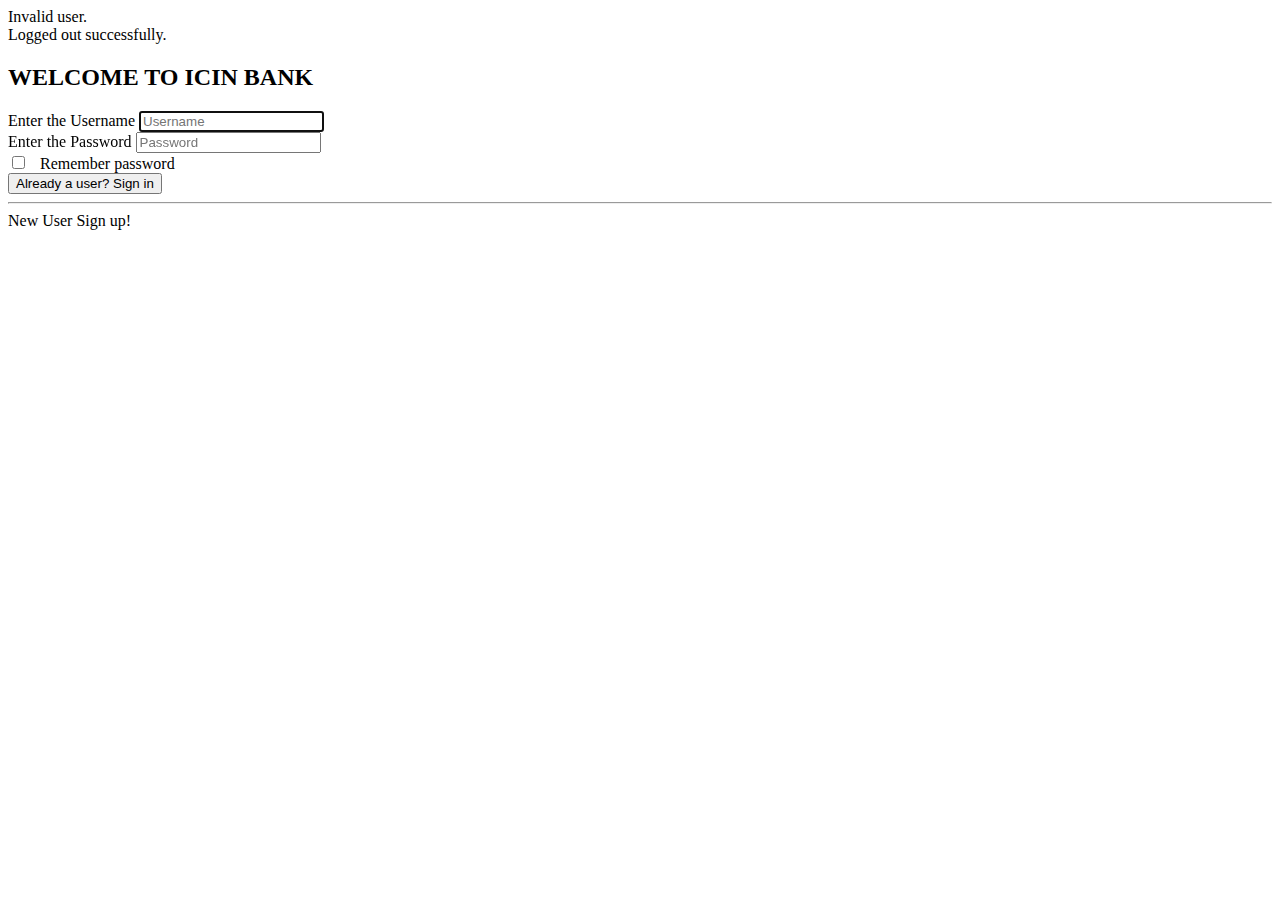
<file: ICINBank1/src/main/resources/templates/index.html>
<!DOCTYPE html>
<html lang="en" xmlns:th="http://www.w3.org/1999/xhtml">
<head th:replace="common/header :: common-header"/>
<body>
<!-- Login Section -->
    <!-- <img class="img-responsive" src="/images/banner.png" alt="banner"/>  -->
    
    <div class="container">
        <div class="row ">
            <div class="main-center ">
                <div class="bg-danger" th:if="${param.error}">
                    Invalid user.
                </div>
                <div class="bg-danger" th:if="${param.logout}">
                    Logged out successfully.
                </div>
                <form class="form-signin" th:action="@{/index}" method="post">
                    <h2 class="form-signin-heading"> WELCOME TO ICIN BANK </h2>
                    <div class="form-group">
                        <label for="username" class="sr-only">Enter the Username</label>
                        <input type="text" roleId="username" class="form-control" placeholder="Username" name="username"
                               id="username"
                               required="required" autofocus="autofocus"/>
                    </div>
                    <div class="form-group">
                        <label for="password" class="sr-only">Enter the Password</label>
                        <input type="password" roleId="inputPassword" class="form-control" placeholder="Password"
                               id="password"
                               name="password" required="required"/>
                    </div>
                    <div class="form-group">
                        <input type="checkbox" name="remember-password" id="remember-password"/> &nbsp; Remember password
                    </div>
                    <button class="btn btn-lg btn-primary btn-block" type="submit">Already a user? Sign in</button>
                </form>
                
                <hr />
                
                <div class="form-group ">
                    <a type="submit" class="btn btn-info btn-lg btn-block login-button" th:href="@{/signup}">New User Sign up!</a>
                </div>
            </div>
        </div>
    </div>

<div th:replace="common/header :: body-bottom-scripts"/>

</body>
</html>
</file>
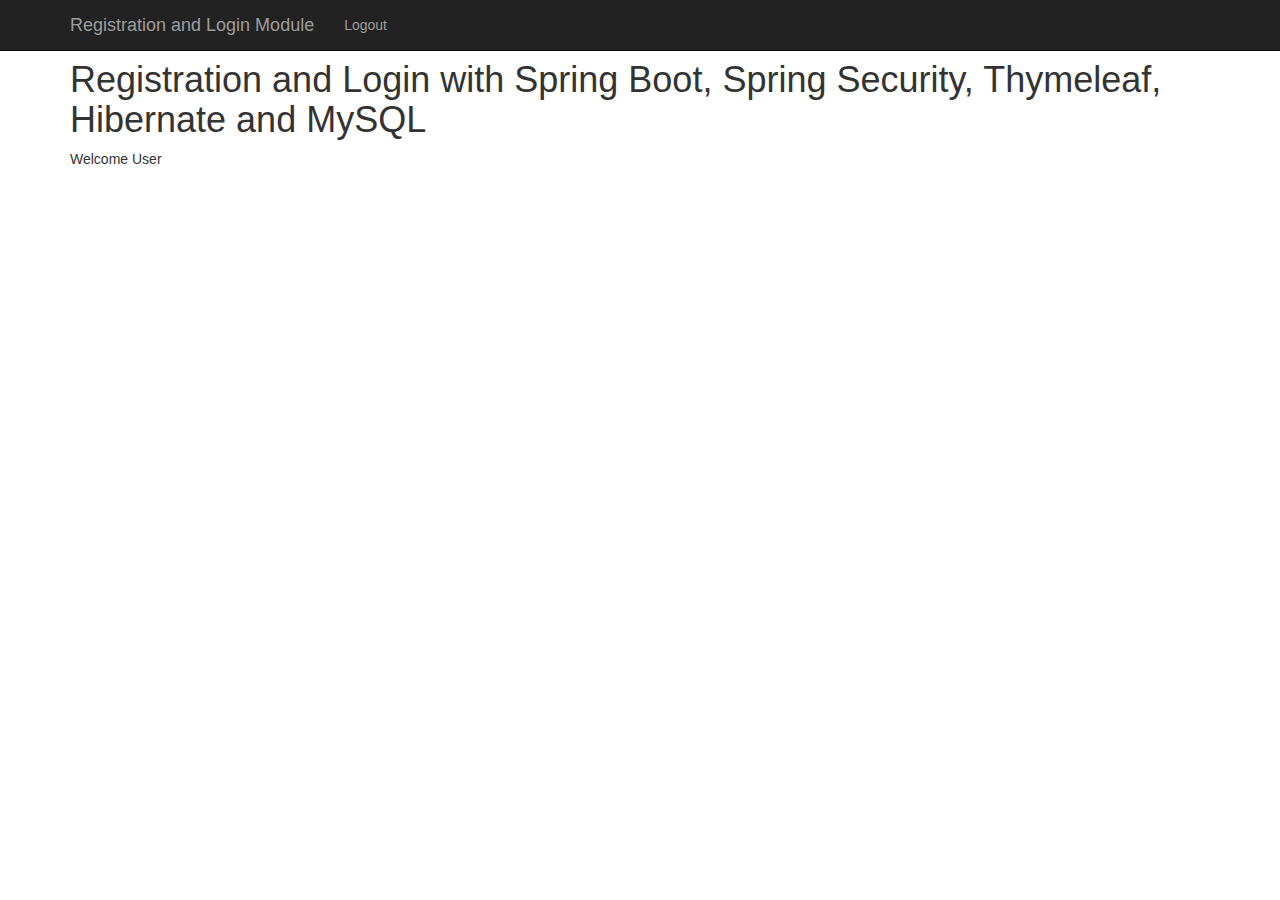
<file: online_banking_app/src/main/resources/templates/index.html>
<!DOCTYPE html>
<html>
<head>
<meta charset="ISO-8859-1">
<title>Registration and Login App</title>

<link rel="stylesheet"
	href="https://maxcdn.bootstrapcdn.com/bootstrap/3.3.7/css/bootstrap.min.css"
	integrity="sha384-BVYiiSIFeK1dGmJRAkycuHAHRg32OmUcww7on3RYdg4Va+PmSTsz/K68vbdEjh4u"
	crossorigin="anonymous">
	
</head>
<body>
<!-- create navigation bar ( header) -->
	<nav class="navbar navbar-inverse navbar-fixed-top">
		<div class="container">
			<div class="navbar-header">
				<button type="button" class="navbar-toggle collapsed"
					data-toggle="collapse" data-target="#navbar" aria-expanded="false"
					aria-controls="navbar">
					<span class="sr-only">Toggle navigation</span> <span
						class="icon-bar"></span> <span class="icon-bar"></span> <span
						class="icon-bar"></span>
				</button>
				<a class="navbar-brand" href="#" th:href="@{/}">Registration and
					Login Module</a>
			</div>
			<div id="navbar" class="collapse navbar-collapse">
				<ul class="nav navbar-nav">
					<li sec:authorize="isAuthenticated()"><a th:href="@{/logout}">Logout</a></li>
				</ul>
			</div>
		</div>
	</nav>

	<br>
	<br>

	<div class="container">
		<h1>Registration and Login with Spring Boot, Spring Security,
			Thymeleaf, Hibernate and MySQL</h1>
		Welcome <span sec:authentication="principal.username"> User</span>
	</div>
</body>
</html>
</file>
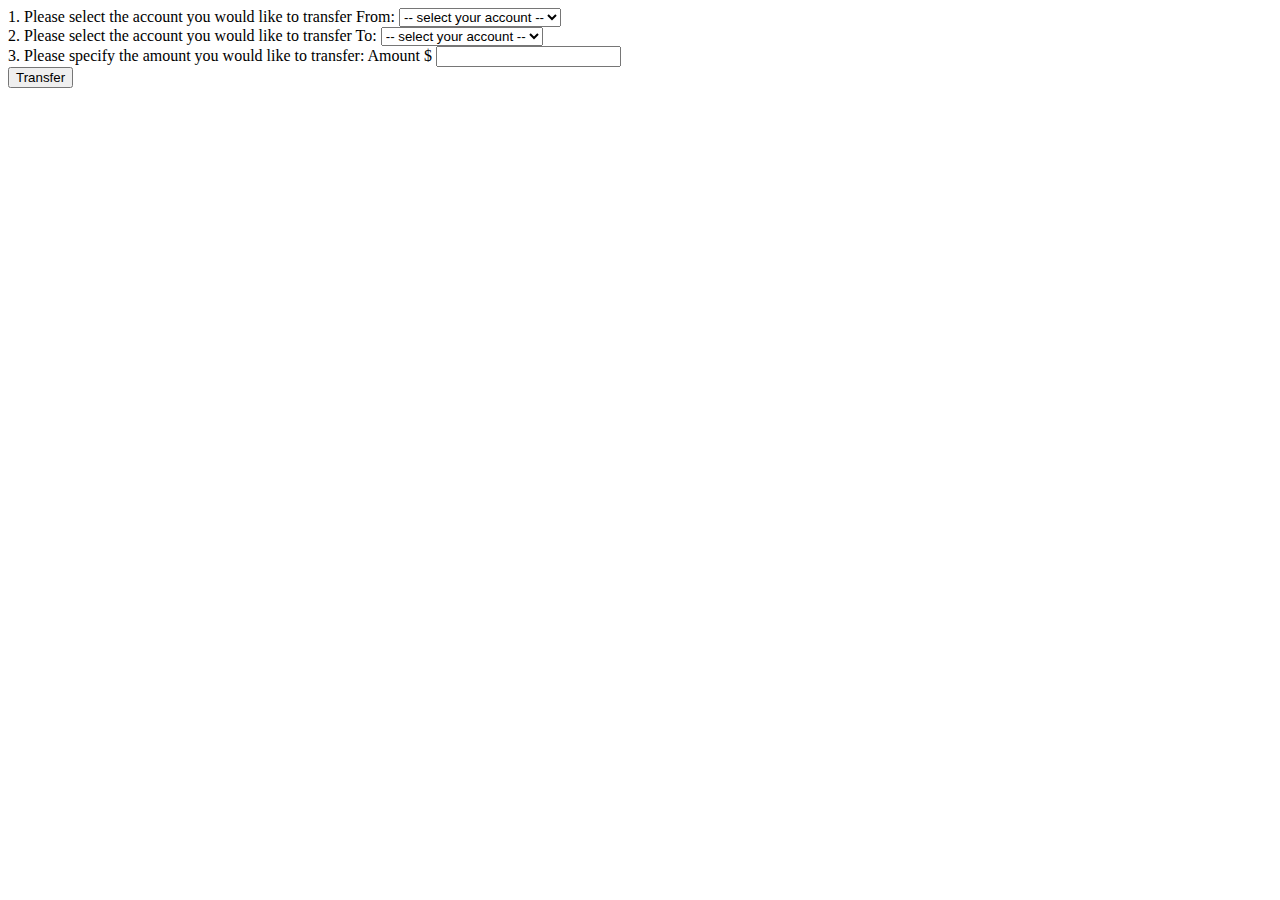
<file: ICINBank1/src/main/resources/templates/betweenAccounts.html>
<!DOCTYPE html>
<html lang="en" xmlns:th="http://www.w3.org/1999/xhtml">
<head th:replace="common/header :: common-header"/>
<body roleId="page-top" data-spy="scroll" data-target=".navbar-fixed-top">
<head th:replace="common/header :: navbar"/>
<div class="container main">
    <div class="row">
        <div class="col-md-6">
            <form th:action="@{/transfer/betweenAccounts}" method="post">
                <div class="form-group" >
                    <label for="transferFrom">1. Please select the account you would like to transfer From:</label>
                    <select class="form-control" th:value="${transferFrom}" name="transferFrom" id="transferFrom" required="required">
                        <option  disabled="disabled" selected="selected"> -- select your account -- </option>
                        <option value="Primary">Primary</option>
                        <option value="Savings">Savings</option>
                    </select>
                    <br />
                </div>

                <div class="form-group" >
                    <label for="transferTo">2. Please select the account you would like to transfer To:</label>
                    <select class="form-control" th:value="${transferTo}" name="transferTo" id="transferTo" required="required">
                        <option  disabled="disabled" selected="selected"> -- select your account -- </option>
                        <option value="Primary">Primary</option>
                        <option value="Savings">Savings</option>
                    </select>
                    <br />
                </div>

                <div class="form-group">
                    <label>3. Please specify the amount you would like to transfer: </label>
                    <span class="input-group-addon">Amount $</span>
                    <input th:value="${amount}" type="text" name="amount" id="amount" class="form-control" aria-label="Amount (to the nearest dollar)"/>
                </div>

                <input type="hidden"
                       name="${_csrf.parameterName}"
                       value="${_csrf.token}"/>

                <button class="btn btn-lg btn-primary btn-block" type="submit">Transfer</button>
            </form>

            <div class="col-md-6">
            </div>
        </div>
    </div>
</div>


<div th:replace="common/header :: body-bottom-scripts"/>

</body>
</html>
</file>
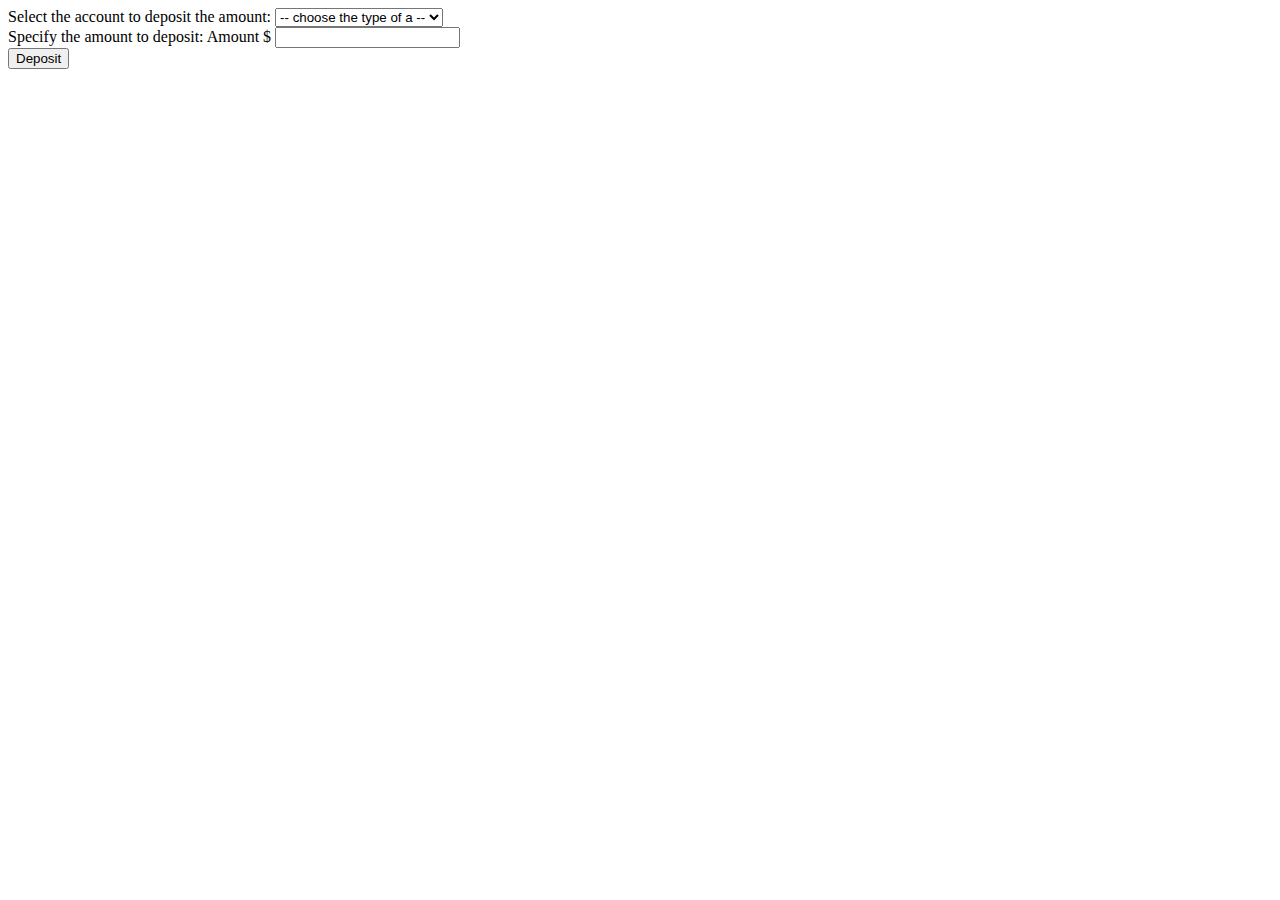
<file: ICINBank1/src/main/resources/templates/deposit.html>
<!DOCTYPE html>
<html lang="en" xmlns:th="http://www.w3.org/1999/xhtml">
<head th:replace="common/header :: common-header"/>
<body roleId="page-top" data-spy="scroll" data-target=".navbar-fixed-top">
<head th:replace="common/header :: navbar"/>
<div class="container main">
    <div class="row">
        <div class="col-md-6">
            <form th:action="@{/account/deposit}" method="post">
                <div class="form-group" >
                    <label for="accountType">Select the account  to deposit the amount:</label>
                    <select class="form-control" th:value="${accountType}" name="accountType" id="accountType" required="required">
                        <option disabled="disabled" selected="selected"> -- choose the type of a -- </option>
                        <option>Primary</option>
                        <option>Savings</option>
                    </select>
                    <br />
                </div>

                <div class="form-group">
                    <label>Specify the amount to deposit: </label>
                    <span class="input-group-addon">Amount $</span>
                    <input th:value="${amount}" type="text" name="amount" id="amount" class="form-control" aria-label="Amount (to the nearest dollar)"/>
                </div>

                <input type="hidden"
                       name="${_csrf.parameterName}"
                       value="${_csrf.token}"/>

                <button class="btn btn-lg btn-primary btn-block" type="submit">Deposit</button>
            </form>

            <div class="col-md-6">
            </div>
        </div>
    </div>
</div>


<div th:replace="common/header :: body-bottom-scripts"/>

</body>
</html>
</file>
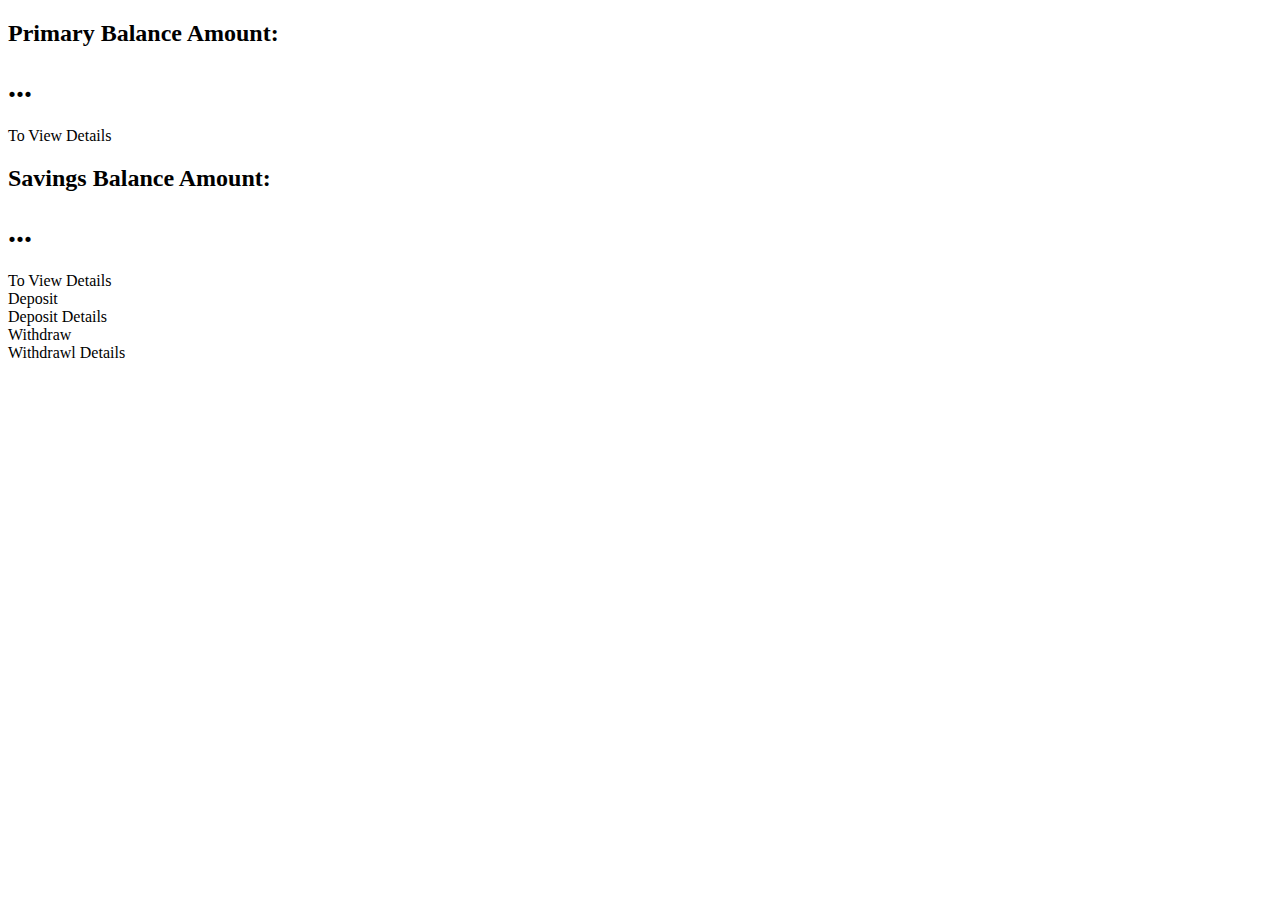
<file: ICINBank1/src/main/resources/templates/ICINBank.html>
<!DOCTYPE html>
<html lang="en" xmlns:th="http://www.w3.org/1999/xhtml">
<head th:replace="common/header :: common-header"/>
<body roleId="page-top" data-spy="scroll" data-target=".navbar-fixed-top">
<head th:replace="common/header :: navbar"/>
<div class="container main">
    <div class="row">
        <div class="col-lg-12">
        </div>
        <!-- /.col-lg-12 -->
    </div>
    <!-- /.row -->
    <div class="row">
        <div class="col-lg-6 col-md-6">
            <div class="panel panel-info">
                <div class="panel-heading">
                    <div class="row">
                        <div class="col-xs-6">
                            <!--<i class="fa fa-comments fa-5x"></i>-->
                            <h2>Primary Balance Amount: </h2>
                        </div>
                        <div class="col-xs-6 text-right">
                            <h1><i class="fa fa-usd" aria-hidden="true"></i> <span th:text="${primaryAccount.accountBalance}">...</span></h1>
                        </div>
                    </div>
                </div>
                <a th:href="@{/account/primaryAccount}">
                    <div class="panel-footer">
                        <span class="pull-left">To View Details</span>
                        <span class="pull-right"><i class="fa fa-arrow-circle-right"></i></span>
                        <div class="clearfix"></div>
                    </div>
                </a>
            </div>
            <div class="panel panel-success">
                <div class="panel-heading">
                    <div class="row">
                        <div class="col-xs-6">
                            <h2>Savings Balance Amount: </h2>
                        </div>
                        <div class="col-xs-6 text-right">
                            <h1><i class="fa fa-usd" aria-hidden="true"></i> <span th:text="${savingsAccount.accountBalance}">...</span></h1>
                        </div>
                    </div>
                </div>
                <a th:href="@{/account/savingsAccount}">
                    <div class="panel-footer">
                        <span class="pull-left">To View Details</span>
                        <span class="pull-right"><i class="fa fa-arrow-circle-right"></i></span>
                        <div class="clearfix"></div>
                    </div>
                </a>
            </div>
        </div>

        <div class="col-lg-3 col-md-6">
            <div class="panel panel-yellow">
                <div class="panel-heading">
                    <div class="row">
                        <div class="col-xs-3">
                            <i class="fa fa-credit-card fa-5x"></i>
                        </div>
                        <div class="col-xs-9 text-right">
                            <div>Deposit</div>
                        </div>
                    </div>
                </div>
                <a th:href="@{/account/deposit}">
                    <div class="panel-footer">
                        <span class="pull-left">Deposit Details</span>
                        <span class="pull-right"><i class="fa fa-arrow-circle-right"></i></span>
                        <div class="clearfix"></div>
                    </div>
                </a>
            </div>
        </div>
        <div class="col-lg-3 col-md-6">
            <div class="panel panel-red">
                <div class="panel-heading">
                    <div class="row">
                        <div class="col-xs-3">
                            <i class="fa fa-money fa-5x"></i>
                        </div>
                        <div class="col-xs-9 text-right">
                            <div>Withdraw</div>
                        </div>
                    </div>
                </div>
                <a th:href="@{/account/withdraw}">
                    <div class="panel-footer">
                        <span class="pull-left">Withdrawl Details</span>
                        <span class="pull-right"><i class="fa fa-arrow-circle-right"></i></span>
                        <div class="clearfix"></div>
                    </div>
                </a>
            </div>
        </div>
    </div>
    <!-- /.row -->


</div>


<div th:replace="common/header :: body-bottom-scripts"/>

</body>
</html>
</file>
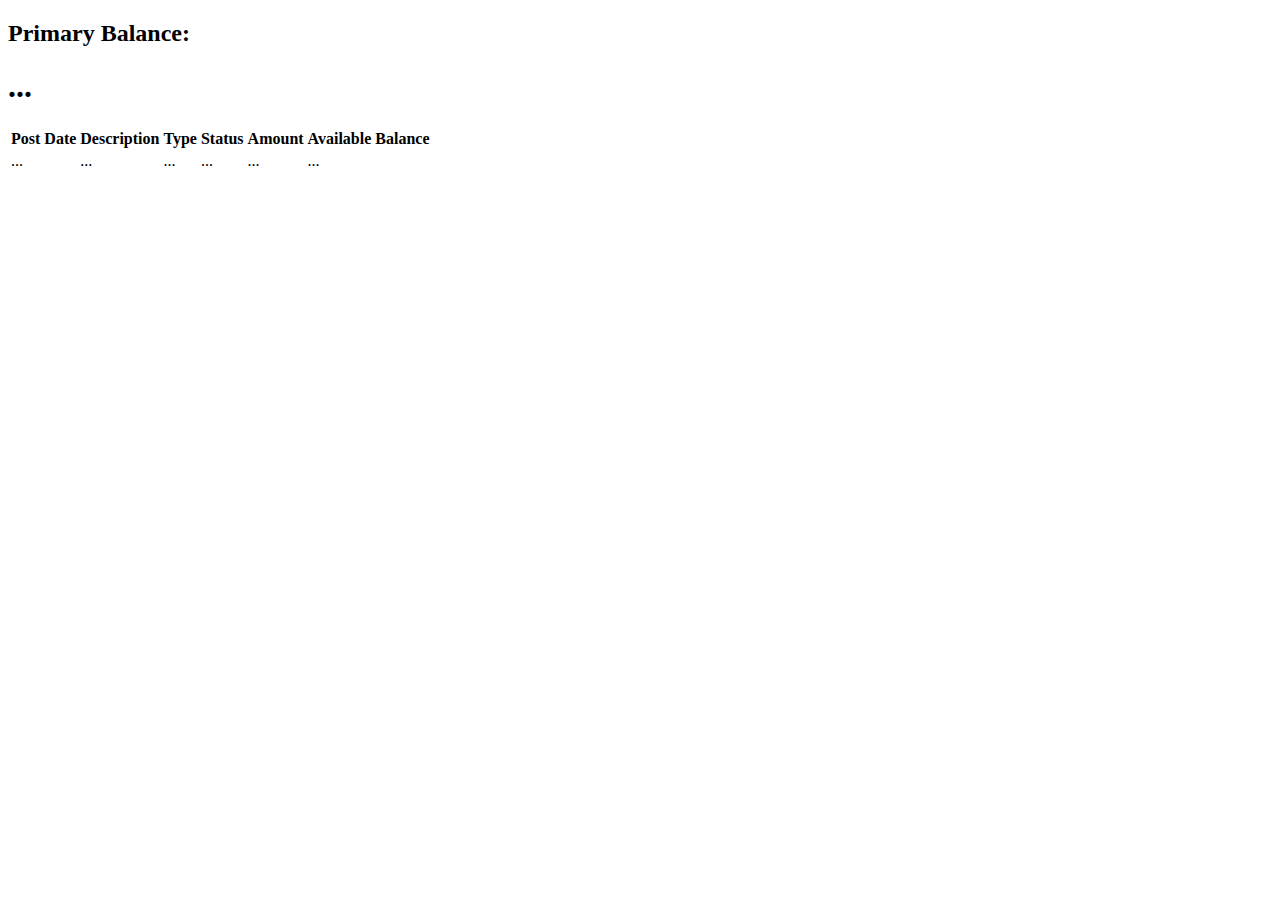
<file: ICINBank1/src/main/resources/templates/primaryAccount.html>
<!DOCTYPE html>
<html lang="en" xmlns:th="http://www.w3.org/1999/xhtml">
<head th:replace="common/header :: common-header"/>
<body roleId="page-top" data-spy="scroll" data-target=".navbar-fixed-top">
<head th:replace="common/header :: navbar"/>
<div class="container main">
    <div class="row">
        <div class="col-lg-12">
            <!--<h1 class="page-header">Dashboard</h1>-->
        </div>
        <!-- /.col-lg-12 -->
    </div>
    <!-- /.row -->
    <div class="row">
        <div class="col-lg-6 col-md-6">
        </div>
        <div class="col-lg-6 col-md-6">
            <div class="panel panel-info">
                <div class="panel-heading">
                    <div class="row">
                        <div class="col-xs-6">
                            <h2>Primary Balance: </h2>
                        </div>
                        <div class="col-xs-6 text-right">
                            <h1><i class="fa fa-usd" aria-hidden="true"></i> <span
                                    th:text="${primaryAccount.accountBalance}">...</span></h1>
                        </div>
                    </div>
                </div>
                <div class="panel-footer">
                    <span class="pull-right"><i class="fa fa-arrow-circle-right"></i></span>
                    <div class="clearfix"></div>
                </div>
            </div>

        </div>
    </div>


    <!-- /.row -->

    <div class="table-responsive">
        <table id="example" class="table table-bordered table-hover table-striped">
            <thead>
            <tr>
                <th>Post Date</th>
                <th>Description</th>
                <th>Type</th>
                <th>Status</th>
                <th>Amount</th>
                <th>Available Balance</th>
            </tr>
            </thead>
            <tbody>
            <tr data-th-each="primaryTransaction : ${primaryTransactionList}">
                <td data-th-text="${primaryTransaction.date}">...</td>
                <td data-th-text="${primaryTransaction.description}">...</td>
                <td data-th-text="${primaryTransaction.type}">...</td>
                <td data-th-text="${primaryTransaction.status}">...</td>
                <td data-th-text="${primaryTransaction.amount}">...</td>
                <td data-th-text="${primaryTransaction.availableBalance}">...</td>
            </tr>
            </tbody>
        </table>
    </div>
</div>


<div th:replace="common/header :: body-bottom-scripts"/>
<script>
    $(document).ready(function() {
        $('#example').DataTable();
    } );
</script>
</body>
</html>
</file>
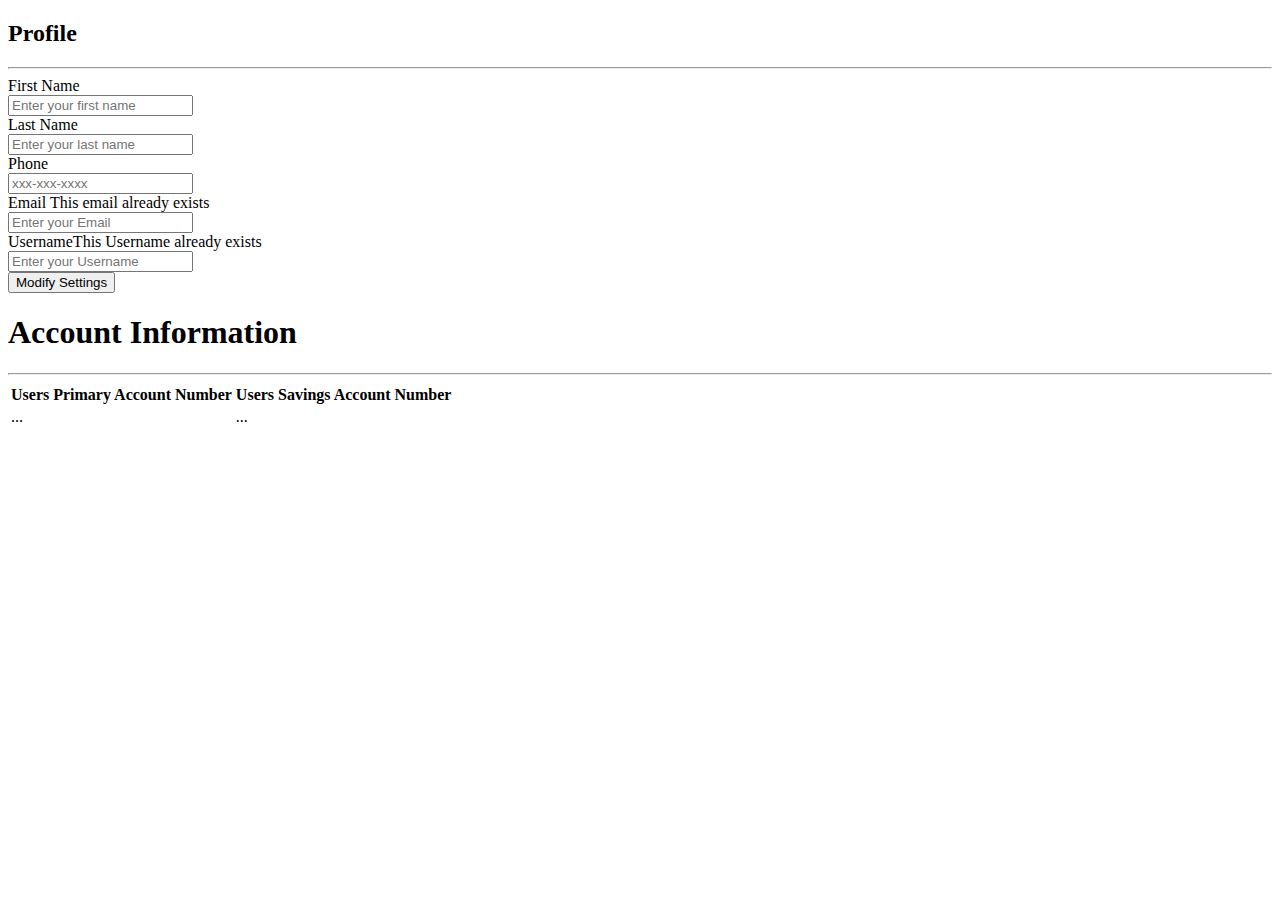
<file: ICINBank1/src/main/resources/templates/profile.html>
<!DOCTYPE html>
<html lang="en" xmlns:th="http://www.w3.org/1999/xhtml">
<head th:replace="common/header :: common-header"/>
<body roleId="page-top" data-spy="scroll" data-target=".navbar-fixed-top">
<head th:replace="common/header :: navbar"/>
<div class="container">
    <div class="row main">
        <div class="col-md-6">
            <h2 class="title">Profile</h2>
            <hr/>
            <form method="post" th:action="@{/user/profile}">
                <input type="hidden" name="id" th:value="${user.userId}"/>

                <div class="form-group">
                    <label for="firstName">First Name</label>
                    <div class="cols-sm-10">
                        <div class="input-group">
                            <span class="input-group-addon"><i class="fa fa-user fa" aria-hidden="true"></i></span>
                            <input type="text" class="form-control" th:value="${user.firstName}" id="firstName"
                                   name="firstName" roleId="firstname" placeholder="Enter your first name"
                                   required="required"/>
                        </div>
                    </div>
                </div>

                <div class="form-group">
                    <label for="lastName" class="cols-sm-2 control-label">Last Name</label>
                    <div class="cols-sm-10">
                        <div class="input-group">
                            <span class="input-group-addon"><i class="fa fa-user fa" aria-hidden="true"></i></span>
                            <input type="text" class="form-control" th:value="${user.lastName}" id="lastName"
                                   name="lastName" roleId="lastName" placeholder="Enter your last name"
                                   required="required"/>
                        </div>
                    </div>
                </div>

                <div class="form-group">
                    <label for="phone" class="cols-sm-2 control-label">Phone</label>
                    <div class="cols-sm-10">
                        <div class="input-group">
                            <span class="input-group-addon"><i class="fa fa-phone fa" aria-hidden="true"></i></span>
                            <input type="text" class="form-control" th:value="${user.phone}" id="phone" name="phone"
                                   roleId="phone" placeholder="xxx-xxx-xxxx" required="required"/>
                        </div>
                    </div>
                </div>

                <div class="form-group">
                    <label for="email" class="cols-sm-2 control-label">Email</label><span
                        class="bg-danger pull-right" th:if="${emailExists}"> This email already exists</span>
                    <div class="cols-sm-10">
                        <div class="input-group">
                                <span class="input-group-addon"><i class="fa fa-envelope fa"
                                                                   aria-hidden="true"></i></span>
                            <input type="text" class="form-control" th:value="${user.email}" id="email" name="email"
                                   roleId="email" placeholder="Enter your Email" required="required"/>
                        </div>
                    </div>
                </div>

                <div class="form-group">
                    <label for="username" class="cols-sm-2 control-label">Username</label><span
                        class="bg-danger pull-right" th:if="${usernameExists}">This Username already exists</span>
                    <div class="cols-sm-10">
                        <div class="input-group">
                            <span class="input-group-addon"><i class="fa fa-users fa" aria-hidden="true"></i></span>
                            <input type="text" class="form-control" th:value="${user.username}" id="username"
                                   name="username" roleId="username" placeholder="Enter your Username"
                                   required="required"/>
                        </div>
                    </div>
                </div>

                <div class="form-group ">
                    <button type="submit" class="btn btn-primary btn-block ">Modify Settings
                    </button>
                </div>

            </form>
        </div>
        <div class="col-md-6">
            <div class="panel-heading">
                <div class="panel-title text-center">
                    <h1 class="title">Account Information</h1>
                    <hr/>
                </div>
                <table class="responstable">
                    <tr>
                        <th> Users Primary Account Number</th>
                        <th>Users Savings Account Number</th>
                    </tr>

                    <tr>
                        <td data-th-text="${user.primaryAccount.accountNumber}">...</td>
                        <td data-th-text="${user.savingsAccount.accountNumber}">...</td>
                    </tr>
                </table>
            </div>
        </div>
    </div>
</div>


<div th:replace="common/header :: body-bottom-scripts"/>

</body>
</html>
</file>
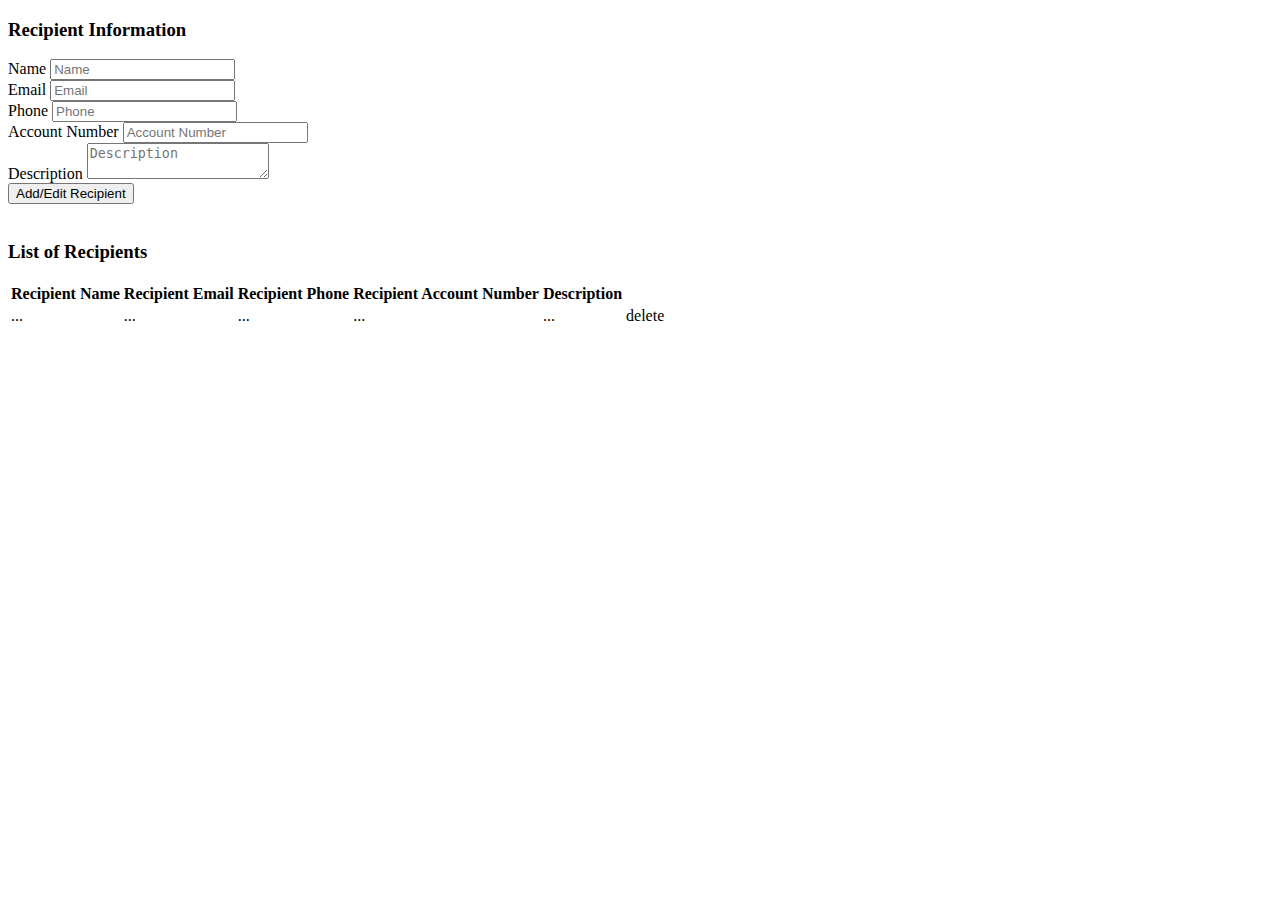
<file: ICINBank1/src/main/resources/templates/recipient.html>
<!DOCTYPE html>
<html lang="en" xmlns:th="http://www.w3.org/1999/xhtml">
<head th:replace="common/header :: common-header"/>
<body roleId="page-top" data-spy="scroll" data-target=".navbar-fixed-top">
<head th:replace="common/header :: navbar"/>
<div class="container main">
    <div class="row">
        <div class="col-md-6">
            <h3>Recipient Information</h3>
            <form th:action="@{/transfer/recipient/save}" method="post">
                <input type="hidden" name="id" th:value="${recipient.id}" />

                <div class="form-group">
                    <label for="recipientName">Name</label>
                    <input type="text" class="form-control" th:value="${recipient.name}" name="name"
                           id="recipientName" placeholder="Name"/>
                </div>
                <div class="form-group">
                    <label for="recipientEmail">Email</label>
                    <input type="email" class="form-control" th:value="${recipient.email}" name="email"
                           id="recipientEmail" placeholder="Email"/>
                </div>
                <div class="form-group">
                    <label for="recipientPhone">Phone</label>
                    <input type="text" class="form-control" th:value="${recipient.phone}" name="phone"
                           id="recipientPhone" placeholder="Phone"/>
                </div>
                <div class="form-group">
                    <label for="recipientAccountNumber">Account Number</label>
                    <input type="text" class="form-control" th:value="${recipient.accountNumber}"
                           name="accountNumber" id="recipientAccountNumber" placeholder="Account Number"/>
                </div>
                <div class="form-group">
                    <label for="recipientDescription">Description</label>
                    <textarea class="form-control" th:value="${recipient.description}" name="description"
                              id="recipientDescription" placeholder="Description" th:text="${recipient.description}"></textarea>
                </div>

                <input type="hidden"
                       name="${_csrf.parameterName}"
                       value="${_csrf.token}"/>

                <button class="btn btn-primary" type="submit">Add/Edit Recipient</button>
            </form>

            <div class="col-md-6">
            </div>
        </div>
    </div>
    <br/>
    <div class="row">
        <h3>List of Recipients</h3>
        <div class="table-responsive">
            <table class="table table-bordered table-hover table-striped">
                <thead>
                <tr>
                    <th>Recipient Name</th>
                    <th>Recipient Email</th>
                    <th>Recipient Phone</th>
                    <th>Recipient Account Number</th>
                    <th>Description</th>
                    <th></th>
                </tr>
                </thead>
                <tbody>
                <tr data-th-each="eachRecipient : ${recipientList}">
                    <td><a data-th-text="${eachRecipient.name}" th:href="@{/transfer/recipient/edit?recipientName=}+${eachRecipient.name}">...</a></td>
                    <td data-th-text="${eachRecipient.email}">...</td>
                    <td data-th-text="${eachRecipient.phone}">...</td>
                    <td data-th-text="${eachRecipient.accountNumber}">...</td>
                    <td data-th-text="${eachRecipient.description}">...</td>
                    <td><a th:href="@{/transfer/recipient/delete?recipientName=}+${eachRecipient.name}">delete</a></td>
                </tr>
                </tbody>
            </table>
        </div>
    </div>
</div>


<div th:replace="common/header :: body-bottom-scripts"/>

</body>
</html>
</file>
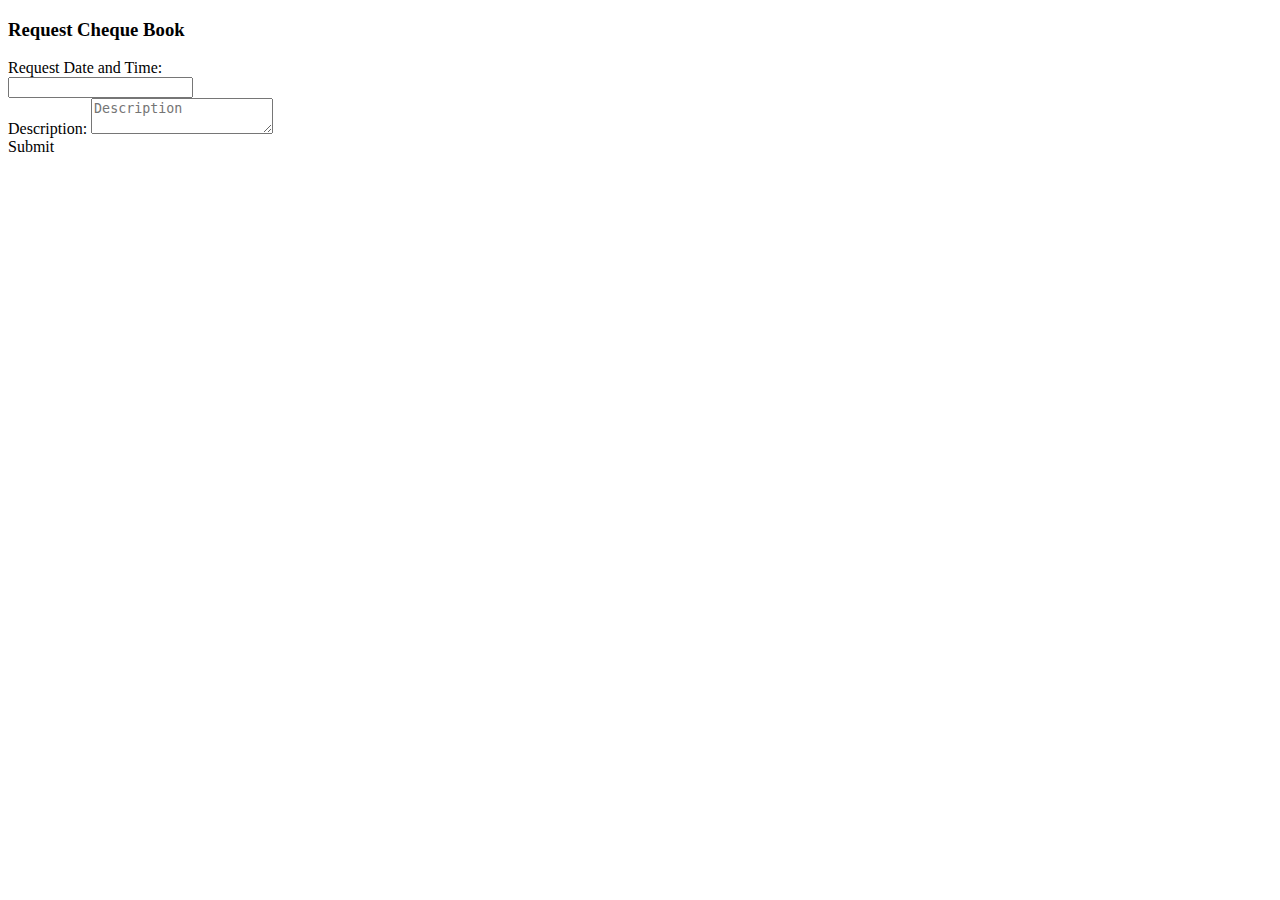
<file: ICINBank1/src/main/resources/templates/requestChequeBook.html>
<!DOCTYPE html>
<html lang="en" xmlns:th="http://www.w3.org/1999/xhtml">
<head th:replace="common/header :: common-header"/>
<body roleId="page-top" data-spy="scroll" data-target=".navbar-fixed-top">
<head th:replace="common/header :: navbar"/>
<div class="container main">
    <div class="row">
        <div class="col-md-6">
            <h3>Request Cheque Book</h3>
            <form th:action="@{/requestChequeBook/create}" method="post" id="requestChequeBookForm">
                <input type="hidden" name="id" th:value="${requestChequeBook.id}"/>

	            <div class="form-group">
                	<label for="dateString">Request Date and Time:</label>
                    <div class="input-append date form_datetime input-group" data-date="2016-10-21T15:25:00Z">
                        <input class="form-control" type="text" value="" readonly="readonly"
                               th:value="${dateString}" name="dateString"
                               id="dateString" required="required"/>
                        <span class="input-group-addon"><i class="fa fa-times" aria-hidden="true"></i></span>
                        <span class="input-group-addon"><i class="fa fa-calendar" aria-hidden="true"></i></span>
                    </div>
                </div>

                <!-- <div class="form-group">
                    <label for="account">Pick an account:</label>
                    <select class="form-control" th:value="${requestChequeBook.account}" name="account" id="account">
                        <option disabled="disabled" selected="selected" > -- select the account --</option>
                        <option>Primary</option>
                        <option>Savings</option>
                    </select>
                </div> -->

                <div class="form-group">
                    <label for="description">Description:</label>
                    <textarea th:value="${requestChequeBook.description}" class="form-control" name="description" id="description" placeholder="Description" ></textarea>
                </div>


                <input type="hidden"
                       name="${_csrf.parameterName}"
                       value="${_csrf.token}"/>

                <a class="btn btn-primary" id="submitRequestChequeBook">Submit</a>
            </form>

            <div class="col-md-6">
            </div>
        </div>
    </div>
    <br/>
</div>

<div th:replace="common/header :: body-bottom-scripts"/>

</body>
</html>
</file>
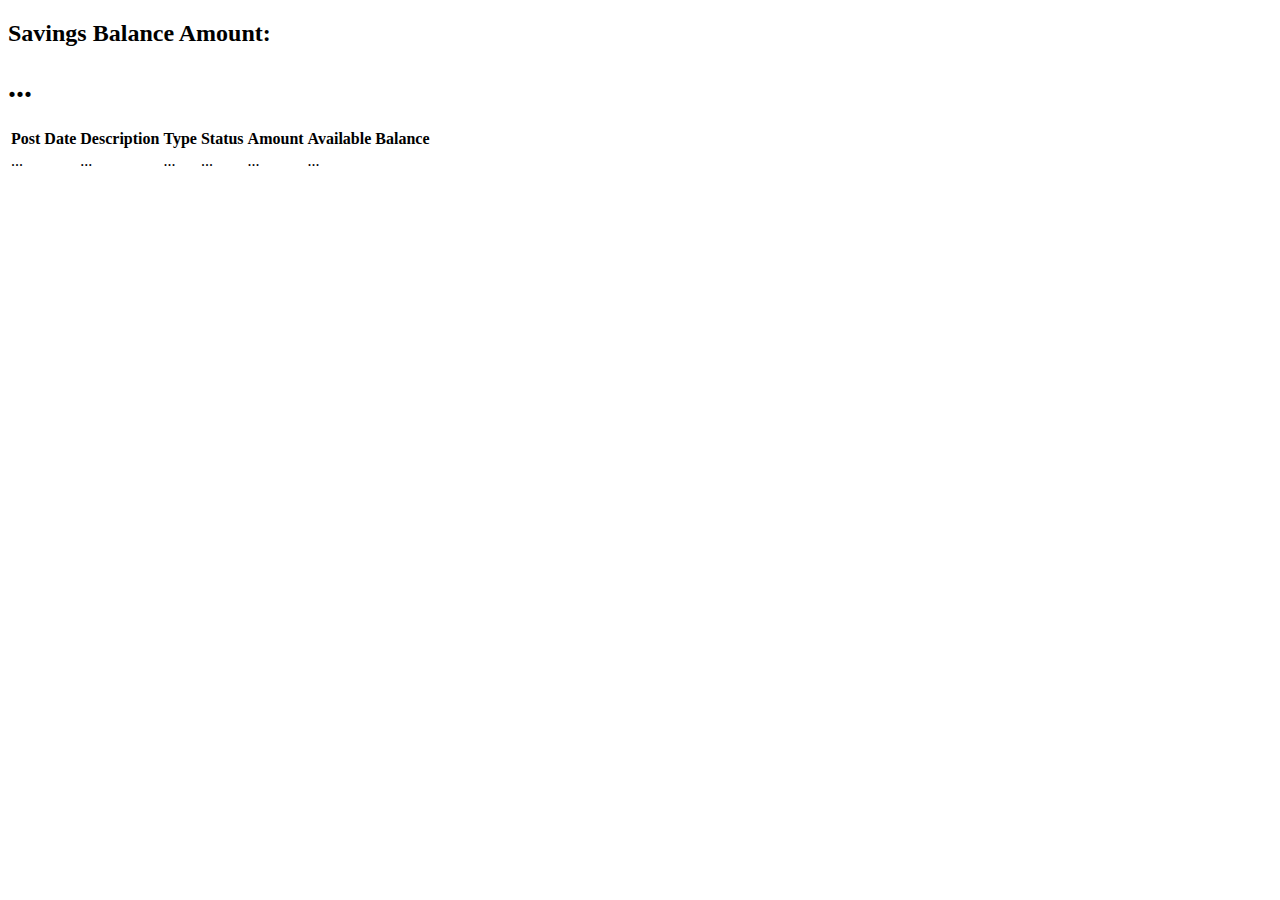
<file: ICINBank1/src/main/resources/templates/savingsAccount.html>
<!DOCTYPE html>
<html lang="en" xmlns:th="http://www.w3.org/1999/xhtml">
<head th:replace="common/header :: common-header"/>
<body roleId="page-top" data-spy="scroll" data-target=".navbar-fixed-top">
<head th:replace="common/header :: navbar"/>
<div class="container main">
    <div class="row">
        <div class="col-lg-12">
            <!--<h1 class="page-header">Dashboard</h1>-->
        </div>
        <!-- /.col-lg-12 -->
    </div>
    <!-- /.row -->
    <div class="row">
        <div class="col-lg-6 col-md-6">
        </div>
        <div class="col-lg-6 col-md-6">
            <div class="panel panel-success">
                <div class="panel-heading">
                    <div class="row">
                        <div class="col-xs-6">
                            <h2>Savings Balance Amount: </h2>
                        </div>
                        <div class="col-xs-6 text-right">
                            <h1><i class="fa fa-usd" aria-hidden="true"></i> <span th:text="${savingsAccount.accountBalance}">...</span></h1>
                        </div>
                    </div>
                </div>
                    <div class="panel-footer">
                        <span class="pull-right"><i class="fa fa-arrow-circle-right"></i></span>
                        <div class="clearfix"></div>
                    </div>
            </div>
        </div>
    </div>


    <!-- /.row -->

    <div class="table-responsive">
        <table class="table table-bordered table-hover table-striped">
            <thead>
            <tr>
                <th>Post Date</th>
                <th>Description</th>
                <th>Type</th>
                <th>Status</th>
                <th>Amount</th>
                <th>Available Balance</th>
            </tr>
            </thead>
            <tbody>
            <tr data-th-each="savingsTransaction : ${savingsTransactionList}">
                <td data-th-text="${savingsTransaction.date}">...</td>
                <td data-th-text="${savingsTransaction.description}">...</td>
                <td data-th-text="${savingsTransaction.type}">...</td>
                <td data-th-text="${savingsTransaction.status}">...</td>
                <td data-th-text="${savingsTransaction.amount}">...</td>
                <td data-th-text="${savingsTransaction.availableBalance}">...</td>
            </tr>
            </tbody>
        </table>
    </div>
</div>


<div th:replace="common/header :: body-bottom-scripts"/>

</body>
</html>
</file>
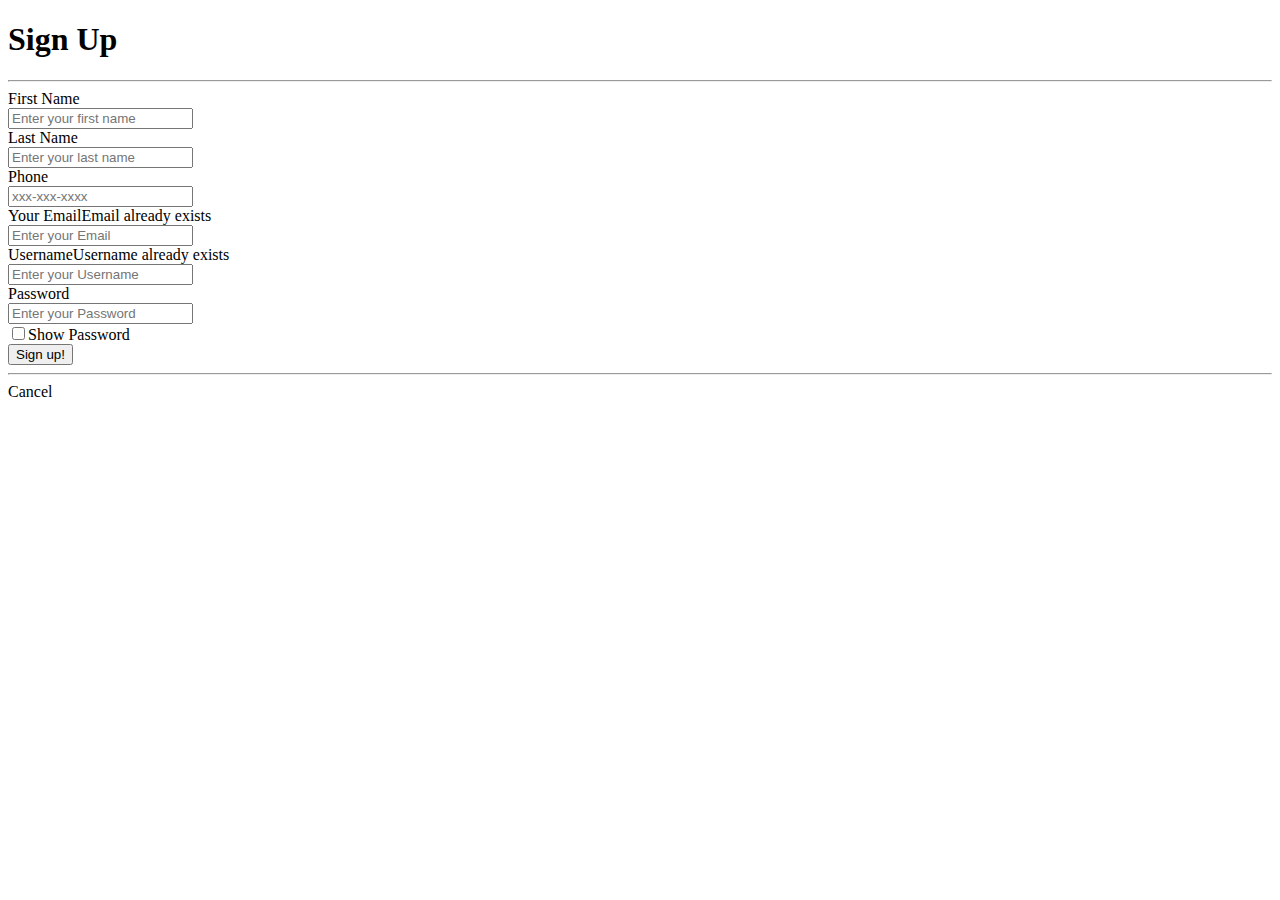
<file: ICINBank1/src/main/resources/templates/signup.html>
<!DOCTYPE html>
<html lang="en" xmlns:th="http://www.w3.org/1999/xhtml">
<head th:replace="common/header :: common-header" />
<body roleId="page-top" data-spy="scroll" data-target=".navbar-fixed-top">
<!--<head th:replace="common/header :: navbar" />-->
<div class="container">
    <div class="row main">
        <div class="panel-heading">
            <div class="panel-title text-center">
                <h1 class="title">Sign Up</h1>
                <hr />
            </div>
        </div>
        <div class="main-login main-center">
            <form class="form-horizontal" method="post" th:action="@{/signup}">

                <div class="form-group">
                    <label for="firstName" class="cols-sm-2 control-label">First Name</label>
                    <div class="cols-sm-10">
                        <div class="input-group">
                            <span class="input-group-addon"><i class="fa fa-user fa" aria-hidden="true"></i></span>
                            <input type="text" class="form-control" th:value="${user.firstName}" id="firstName" name="firstName" roleId="firstname"  placeholder="Enter your first name" required="required"/>
                        </div>
                    </div>
                </div>

                <div class="form-group">
                    <label for="lastName" class="cols-sm-2 control-label">Last Name</label>
                    <div class="cols-sm-10">
                        <div class="input-group">
                            <span class="input-group-addon"><i class="fa fa-user fa" aria-hidden="true"></i></span>
                            <input type="text" class="form-control" th:value="${user.lastName}" id="lastName" name="lastName" roleId="lastName"  placeholder="Enter your last name" required="required"/>
                        </div>
                    </div>
                </div>

                <div class="form-group">
                    <label for="phone" class="cols-sm-2 control-label">Phone</label>
                    <div class="cols-sm-10">
                        <div class="input-group">
                            <span class="input-group-addon"><i class="fa fa-phone fa" aria-hidden="true"></i></span>
                            <input type="text" class="form-control" th:value="${user.phone}" id="phone" name="phone" roleId="phone"  placeholder="xxx-xxx-xxxx" required="required"/>
                        </div>
                    </div>
                </div>

                <div class="form-group">
                    <label for="email" class="cols-sm-2 control-label">Your Email</label><span class="bg-danger pull-right" th:if="${emailExists}">Email already exists</span>
                    <div class="cols-sm-10">
                        <div class="input-group">
                            <span class="input-group-addon"><i class="fa fa-envelope fa" aria-hidden="true"></i></span>
                            <input type="text" class="form-control" th:value="${user.email}" id="email" name="email" roleId="email"  placeholder="Enter your Email" required="required"/>
                        </div>
                    </div>
                </div>

                <div class="form-group">
                    <label for="username" class="cols-sm-2 control-label">Username</label><span class="bg-danger pull-right" th:if="${usernameExists}">Username already exists</span>
                    <div class="cols-sm-10">
                        <div class="input-group">
                            <span class="input-group-addon"><i class="fa fa-users fa" aria-hidden="true"></i></span>
                            <input type="text" class="form-control" th:value="${user.username}" id="username" name="username" roleId="username"  placeholder="Enter your Username" required="required"/>
                        </div>
                    </div>
                </div>

                <div class="form-group">
                    <label for="password" class="cols-sm-2 control-label">Password</label>
                    <div class="cols-sm-10">
                        <div class="input-group">
                            <span class="input-group-addon"><i class="fa fa-lock fa-lg" aria-hidden="true"></i></span>
                            <input type="password" class="form-control" th:value="${user.password}" id="password" name="password" roleId="password"  placeholder="Enter your Password" required="required"/>
                        </div>
                        <div class="checkbox">
                            <label>
                                <input id="showPassword" type="checkbox" />Show Password
                            </label>
                        </div>
                    </div>
                </div>

                <!--<div class="form-group">-->
                    <!--<label for="confirm" class="cols-sm-2 control-label">Confirm Secret</label>-->
                    <!--<div class="cols-sm-10">-->
                        <!--<div class="input-group">-->
                            <!--<span class="input-group-addon"><i class="fa fa-lock fa-lg" aria-hidden="true"></i></span>-->
                            <!--<input type="secret" class="form-control" name="confirm" roleId="confirm"  placeholder="Confirm your Secret" required="required"/>-->
                        <!--</div>-->
                    <!--</div>-->
                <!--</div>-->

                <div class="form-group ">
                    <button type="submit" class="btn btn-primary btn-lg btn-block login-button">Sign up!</button>
                </div>
                
                <hr />
                
				<div class="form-group ">
                    <a  class="btn btn-info btn-lg btn-block login-button" th:href="@{/}">Cancel</a>
                </div>
            </form>
        </div>
    </div>
</div>


<div th:replace="common/header :: body-bottom-scripts" />

</body>
</html>
</file>
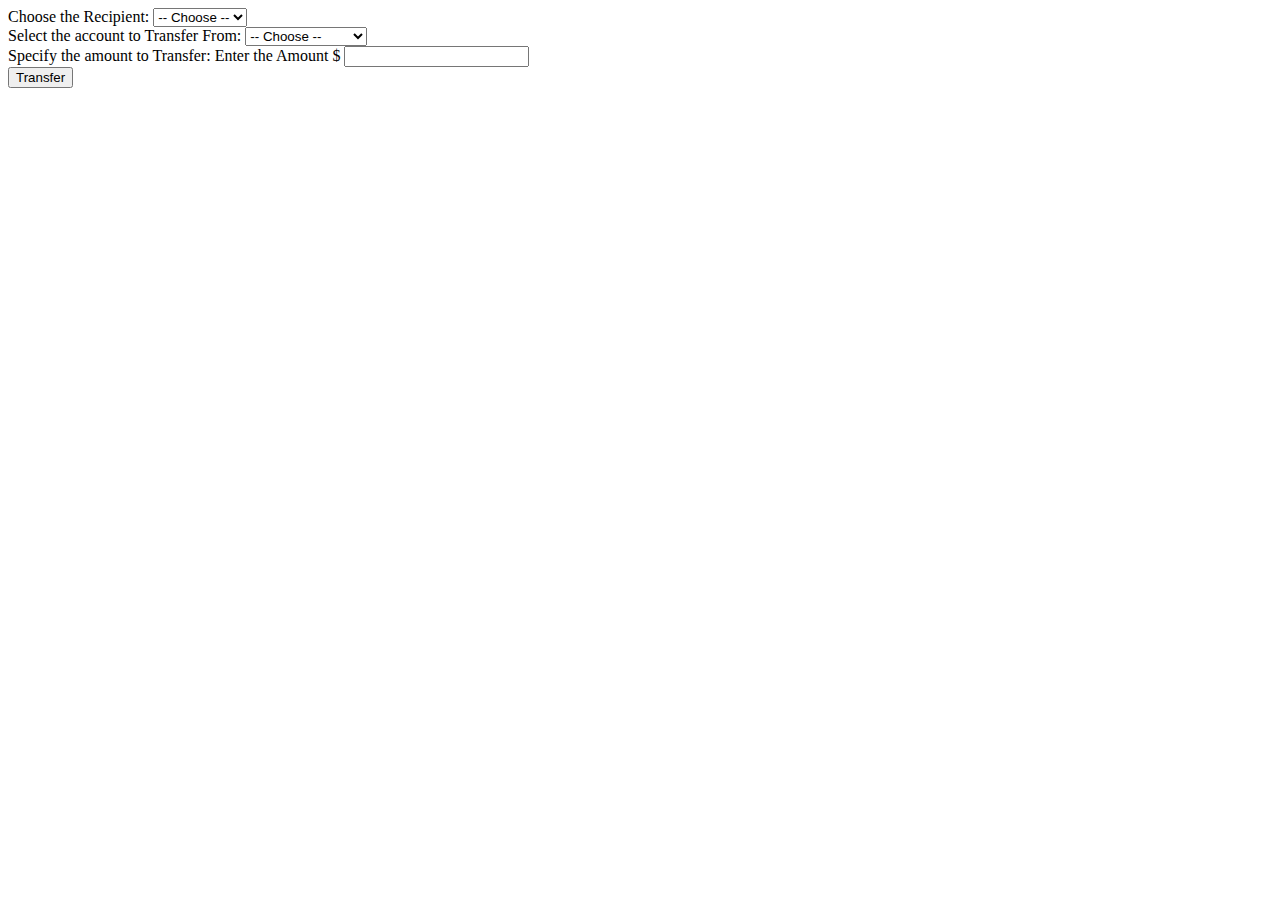
<file: ICINBank1/src/main/resources/templates/toSomeoneElse.html>
<!DOCTYPE html>
<html lang="en" xmlns:th="http://www.w3.org/1999/xhtml">
<head th:replace="common/header :: common-header"/>
<body roleId="page-top" data-spy="scroll" data-target=".navbar-fixed-top">
<head th:replace="common/header :: navbar"/>
<div class="container main">
    <div class="row">
        <div class="col-md-6">
            <form th:action="@{/transfer/toSomeoneElse}" method="post">
                <div class="form-group" >
                    <label for="recipientName">Choose the Recipient:</label>
                    <select class="form-control" th:value="${recipientName}"  name="recipientName" id="recipientName" required="required">
                        <option disabled="disabled" selected="selected"> -- Choose -- </option>
                        <option data-th-each="eachRecipient : ${recipientList}" data-th-text="${eachRecipient.name}"></option>
                    </select>
                    <br />
                </div>

                <div class="form-group" >
                    <label for="accountType">Select the account to Transfer From:</label>
                    <select class="form-control" th:value="${accountType}" name="accountType" id="accountType" required="required">
                        <option disabled="disabled" selected="selected"> -- Choose -- </option>
                        <option>Primary Account</option>
                        <option>Savings Account</option>
                    </select>
                    <br />
                </div>

                <div class="form-group">
                    <label>Specify the amount to Transfer: </label>
                    <span class="input-group-addon">Enter the Amount $</span>
                    <input th:value="${amount}" type="text" name="amount" id="amount" class="form-control" aria-label="Amount (to the nearest dollar)"/>
                </div>

                <input type="hidden"
                       name="${_csrf.parameterName}"
                       value="${_csrf.token}"/>

                <button class="btn btn-lg btn-primary btn-block" type="submit">Transfer</button>
            </form>

            <div class="col-md-6">
            </div>
        </div>
    </div>
</div>


<div th:replace="common/header :: body-bottom-scripts"/>

</body>
</html>
</file>
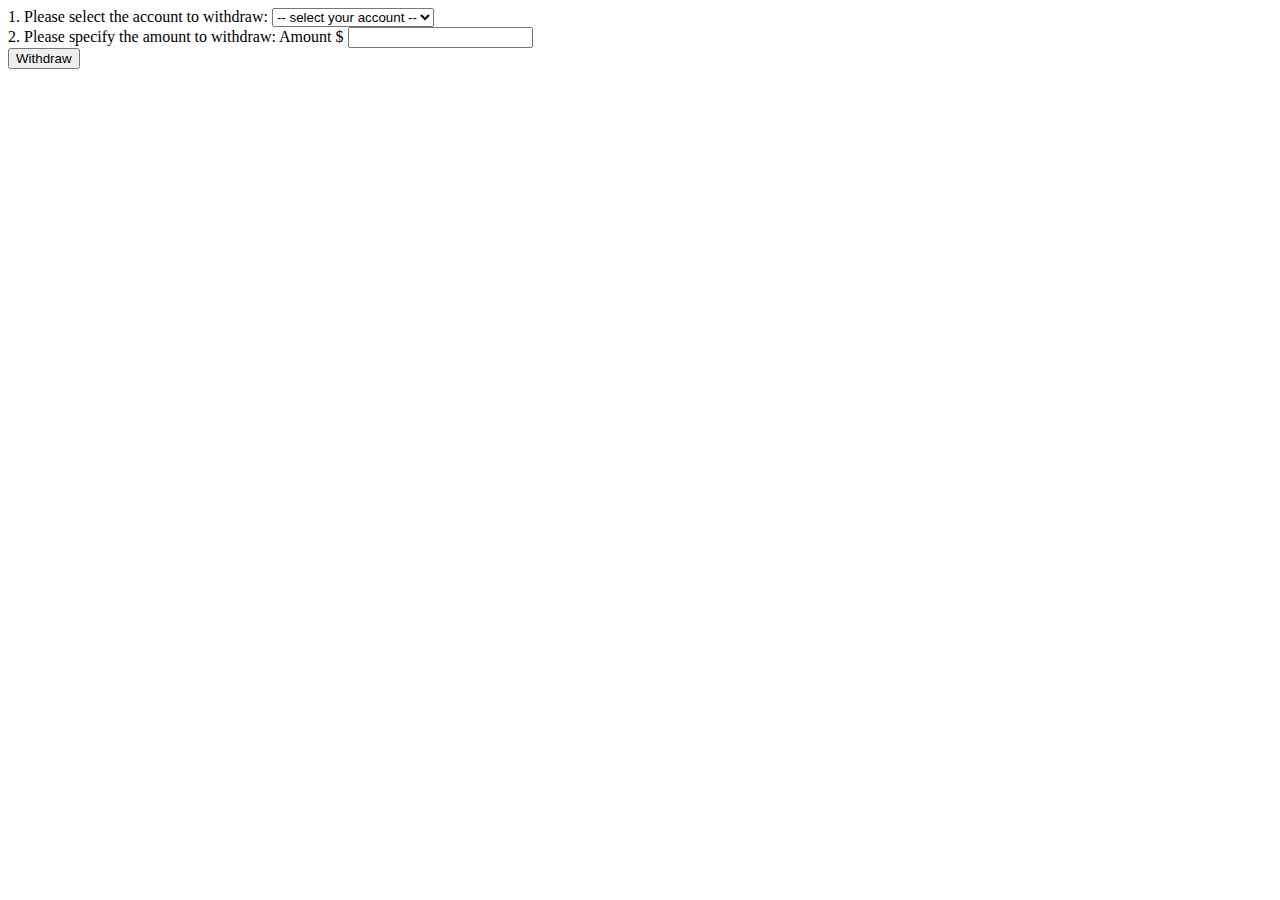
<file: ICINBank1/src/main/resources/templates/withdraw.html>
<!DOCTYPE html>
<html lang="en" xmlns:th="http://www.w3.org/1999/xhtml">
<head th:replace="common/header :: common-header"/>
<body roleId="page-top" data-spy="scroll" data-target=".navbar-fixed-top">
<head th:replace="common/header :: navbar"/>
<div class="container main">
    <div class="row">
        <div class="col-md-6">
            <form th:action="@{/account/withdraw}" method="post">
                <div class="form-group" >
                    <label for="accountType">1. Please select the account to withdraw:</label>
                    <select class="form-control" th:value="${accountType}" name="accountType" id="accountType" required="required">
                        <option disabled="disabled" selected="selected"> -- select your account -- </option>
                        <option>Primary</option>
                        <option>Savings</option>
                    </select>
                    <br />
                </div>

                <div class="form-group">
                    <label>2. Please specify the amount to withdraw: </label>
                    <span class="input-group-addon">Amount $</span>
                    <input th:value="${amount}" type="text" name="amount" id="amount" class="form-control" aria-label="Amount (to the nearest dollar)"/>
                </div>

                <input type="hidden"
                       name="${_csrf.parameterName}"
                       value="${_csrf.token}"/>

                <button class="btn btn-lg btn-primary btn-block" type="submit">Withdraw</button>
            </form>

            <div class="col-md-6">
            </div>
        </div>
    </div>
</div>


<div th:replace="common/header :: body-bottom-scripts"/>

</body>
</html>
</file>
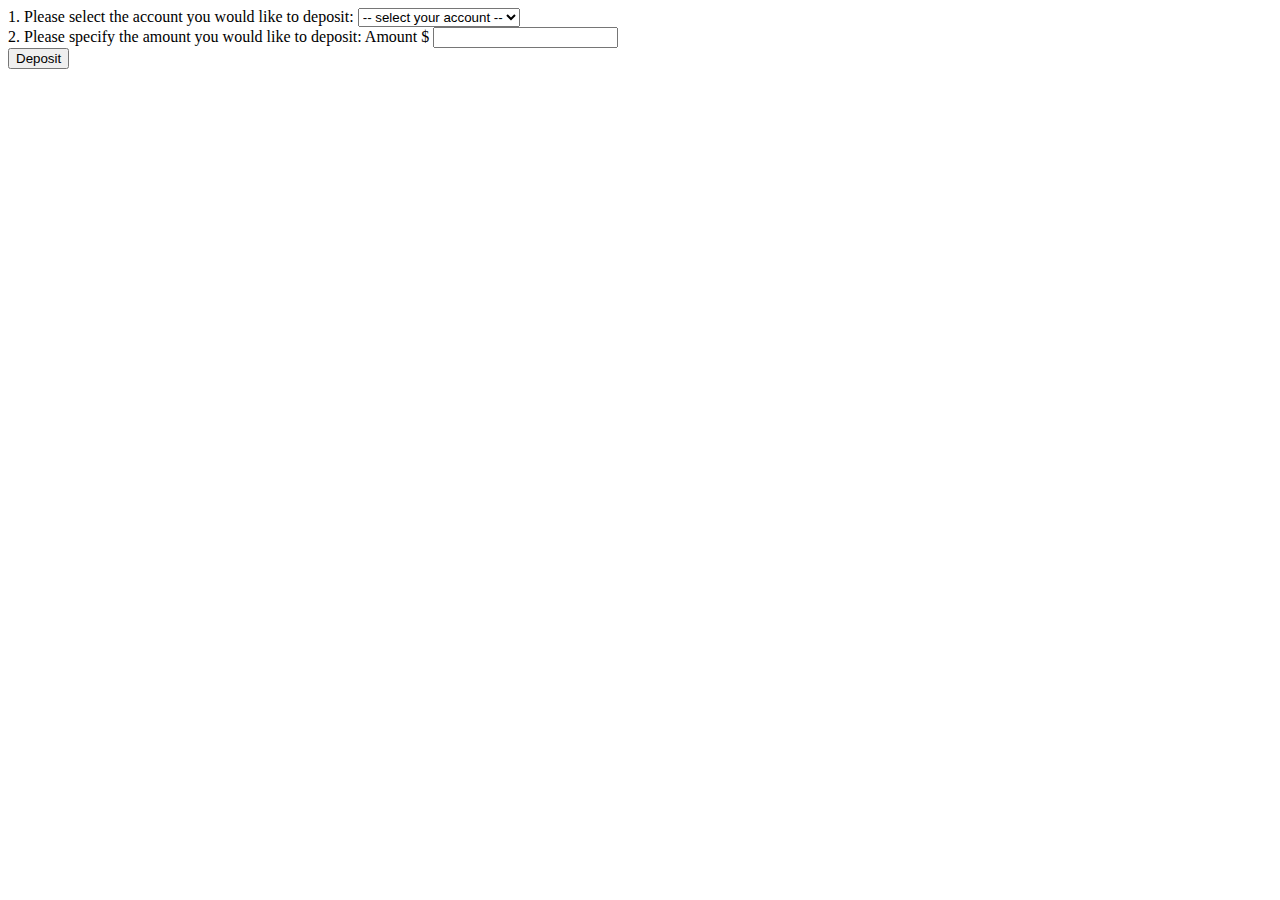
<file: online_banking_app/src/main/resources/templates/deposit.html>
<!DOCTYPE html>
<html lang="en" xmlns:th="http://www.w3.org/1999/xhtml">
<head th:replace="common/header :: common-header"/>
<body roleId="page-top" data-spy="scroll" data-target=".navbar-fixed-top">
<head th:replace="common/header :: navbar"/>
<div class="container main">
    <div class="row">
        <div class="col-md-6">
            <form th:action="@{/account/deposit}" method="post">
                <div class="form-group" >
                    <label for="accountType">1. Please select the account you would like to deposit:</label>
                    <select class="form-control" th:value="${accountType}" name="accountType" id="accountType" required="required">
                        <option disabled="disabled" selected="selected"> -- select your account -- </option>
                        <option>Primary</option>
                        <option>Savings</option>
                    </select>
                    <br />
                </div>

                <div class="form-group">
                    <label>2. Please specify the amount you would like to deposit: </label>
                    <span class="input-group-addon">Amount $</span>
                    <input th:value="${amount}" type="text" name="amount" id="amount" class="form-control" aria-label="Amount (to the nearest dollar)"/>
                </div>

                <input type="hidden"
                       name="${_csrf.parameterName}"
                       value="${_csrf.token}"/>

                <button class="btn btn-lg btn-primary btn-block" type="submit">Deposit</button>
            </form>

            <div class="col-md-6">
            </div>
        </div>
    </div>
</div>


<div th:replace="common/header :: body-bottom-scripts"/>

</body>
</html>
</file>
